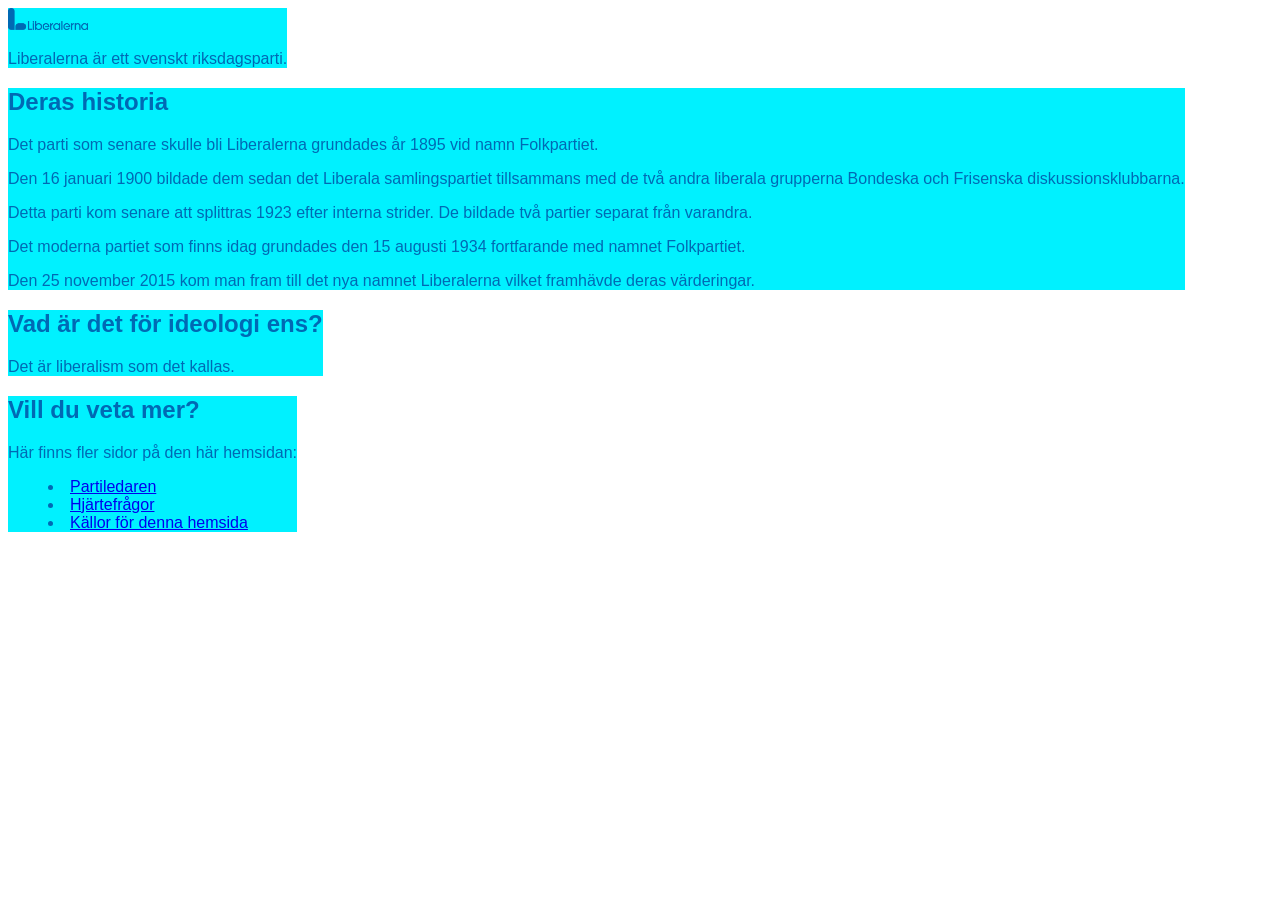
<file: index.html>
<!DOCTYPE html>
<html lang="sv">
    <head>
        <title>Vides sida om Liberalerna</title>
        <link href="style.css" rel="stylesheet">
        <link href="images/Advance_Tails.png" rel="icon">
    </head>

    <body>
        <section id="kortinfo">
            <img src="images/LiberalernasLogga/Liberalerna_web_bla.png" width="80">
            <p>Liberalerna är ett svenskt riksdagsparti.</p>
        </section>
        <section id="historia">
            <h2>Deras historia</h2>
            <p>Det parti som senare skulle bli Liberalerna grundades år <time datetime="1895">1895</time> vid namn Folkpartiet.</p>
            <p>Den <time datetime="1900-01-16">16 januari 1900</time> bildade dem sedan det Liberala samlingspartiet tillsammans med de två andra liberala grupperna Bondeska och Frisenska diskussionsklubbarna.</p>
            <p>Detta parti kom senare att splittras 1923 efter interna strider. De bildade två partier separat från varandra.</p>
            <p>Det moderna partiet som finns idag grundades den <time datetime="1934-08-15">15 augusti 1934</time> fortfarande med namnet Folkpartiet.</p>
            <p>Den <time datetime="2015-11-25">25 november 2015</time> kom man fram till det nya namnet Liberalerna vilket framhävde deras värderingar.</p>
        </section>

        <section id="ideologi">
            <h2>Vad är det för ideologi ens?</h2>
            <p>Det är liberalism som det kallas.</p>
        </section>
        
        <section id="länkar">
            <h2>Vill du veta mer?</h2>
            <p>Här finns fler sidor på den här hemsidan:</p>
            <menu>
                <li><a href="partiledare.html">Partiledaren</a></li>
                <li><a href="hjärtefrågor.html">Hjärtefrågor</a></li>
                <li><a href="källor.html">Källor för denna hemsida</a></li>
            </menu>
        </section>
    </body>
</html>
</file>
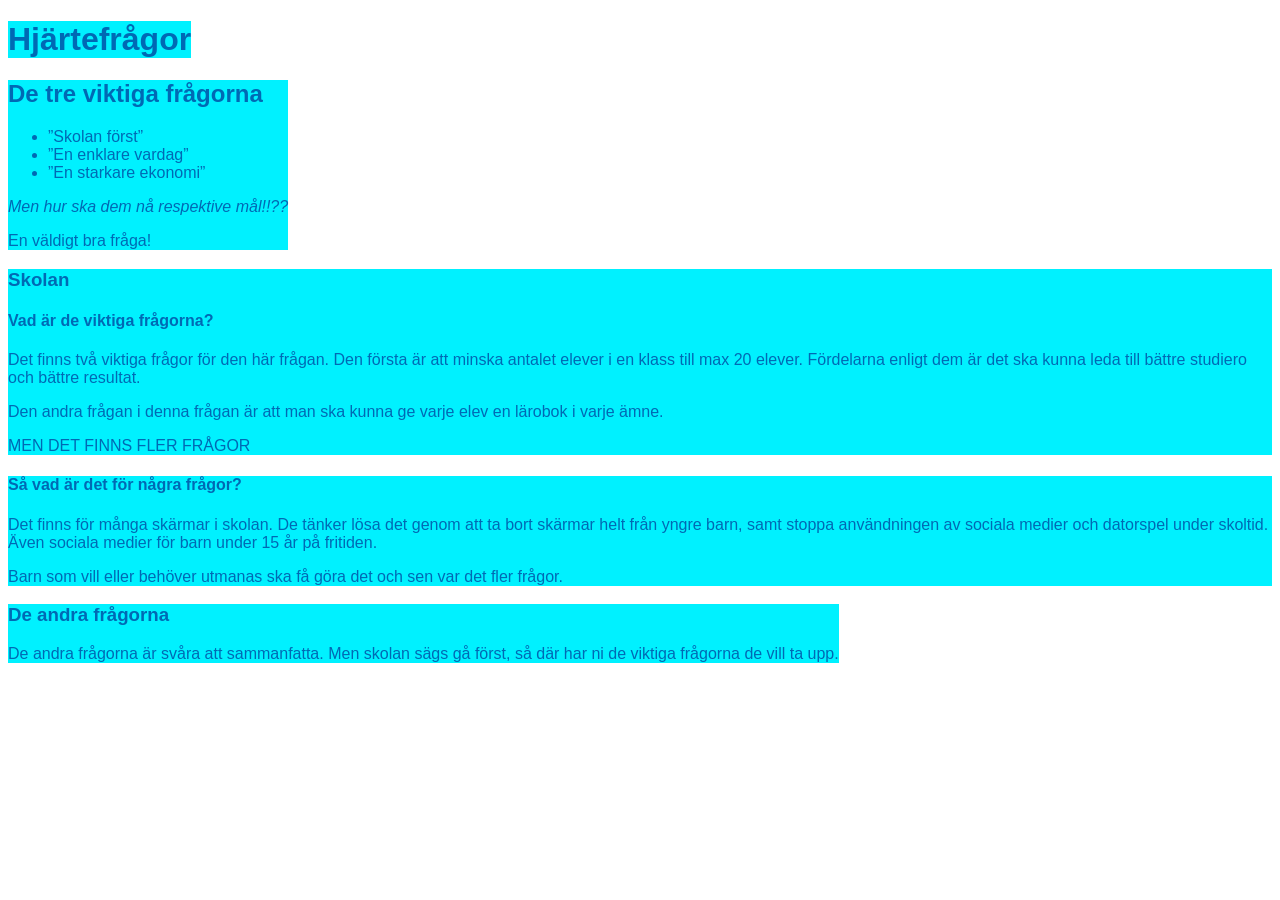
<file: hjärtefrågor.html>
<!DOCTYPE html>
<html lang="sv">
    <head>
        <title>Vide förklarar Liberalernas hjärtefrågor</title>
        <link href="style.css" rel="stylesheet">
        <link href="images/Advance_Tails.png" rel="icon">
    </head>
    <body>
        <h1>Hjärtefrågor</h1>
        <section>
            <h2>De tre viktiga frågorna</h2>
            <ul>
                <li><q cite="https://www.liberalerna.se/politik">Skolan först</q></li>
                <li><q cite="https://www.liberalerna.se/politik">En enklare vardag</q></li>
                <li><q cite="https://www.liberalerna.se/politik">En starkare ekonomi</q></li>
            </ul>
            <p><em>Men hur ska dem nå respektive mål!!??</em></p>
            <p>En väldigt bra fråga!</p>
        </section>

        <section>
            <h3>Skolan</h3>
            <h4>Vad är de viktiga frågorna?</h4>
            <p>Det finns två viktiga frågor för den här frågan. Den första är att minska antalet elever i en klass till max 20 elever.
                Fördelarna enligt dem är det ska kunna leda till bättre studiero och bättre resultat.</p>
            <p>Den andra frågan i denna frågan är att man ska kunna ge varje elev en lärobok i varje ämne.</p>
            <p>MEN DET FINNS FLER FRÅGOR</p>
        </section>
        <section>
            <h4>Så vad är det för några frågor?</h4>
            <p>Det finns för många skärmar i skolan. De tänker lösa det genom att ta bort skärmar helt från yngre barn, samt stoppa användningen av sociala medier och datorspel under skoltid. Även sociala medier för barn under 15 år på fritiden.</p>
            <p>Barn som vill eller behöver utmanas ska få göra det och sen var det fler frågor.</p>
        </section>

        <section>
            <h3>De andra frågorna</h3>
            <p>De andra frågorna är svåra att sammanfatta. Men skolan sägs gå först, så där har ni de viktiga frågorna de vill ta upp.</p>
        </section>
    </body>
</html>
</file>
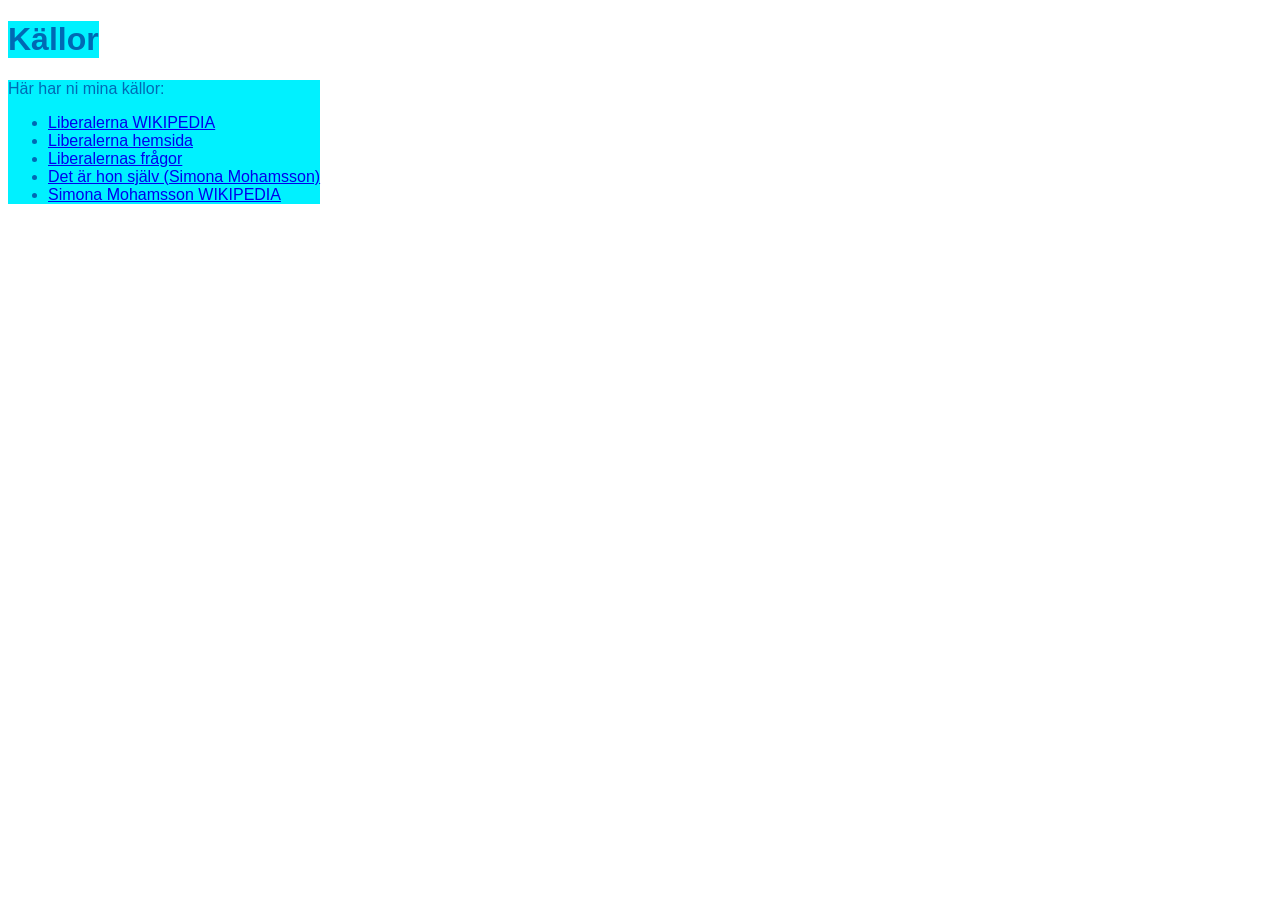
<file: källor.html>
<!DOCTYPE html>
<html>
    <head>
        <title>Vides källor</title>
        <link href="style.css" rel="stylesheet">
        <link href="images/Advance_Tails.png" rel="icon">
    </head>
    <body>
        <h1>Källor</h1>
        <section>
            <p>Här har ni mina källor:</p>
            <ul>
                <li><a href="https://sv.wikipedia.org/wiki/Liberalerna">Liberalerna WIKIPEDIA</a></li>
                <li><a href="https://liberalerna.se">Liberalerna hemsida</a></li>
                <li><a href="https://liberalerna.se/category/prioriterade-fragor">Liberalernas frågor</a></li>
                <li><a href="https://liberalerna.se/simona-mohamsson">Det är hon själv (Simona Mohamsson)</a></li>
                <li><a href="https://sv.wikipedia.org/wiki/Simona_Mohamsson">Simona Mohamsson WIKIPEDIA</a></li>
            </ul>
            </section>
    </body>
</html>
</file>
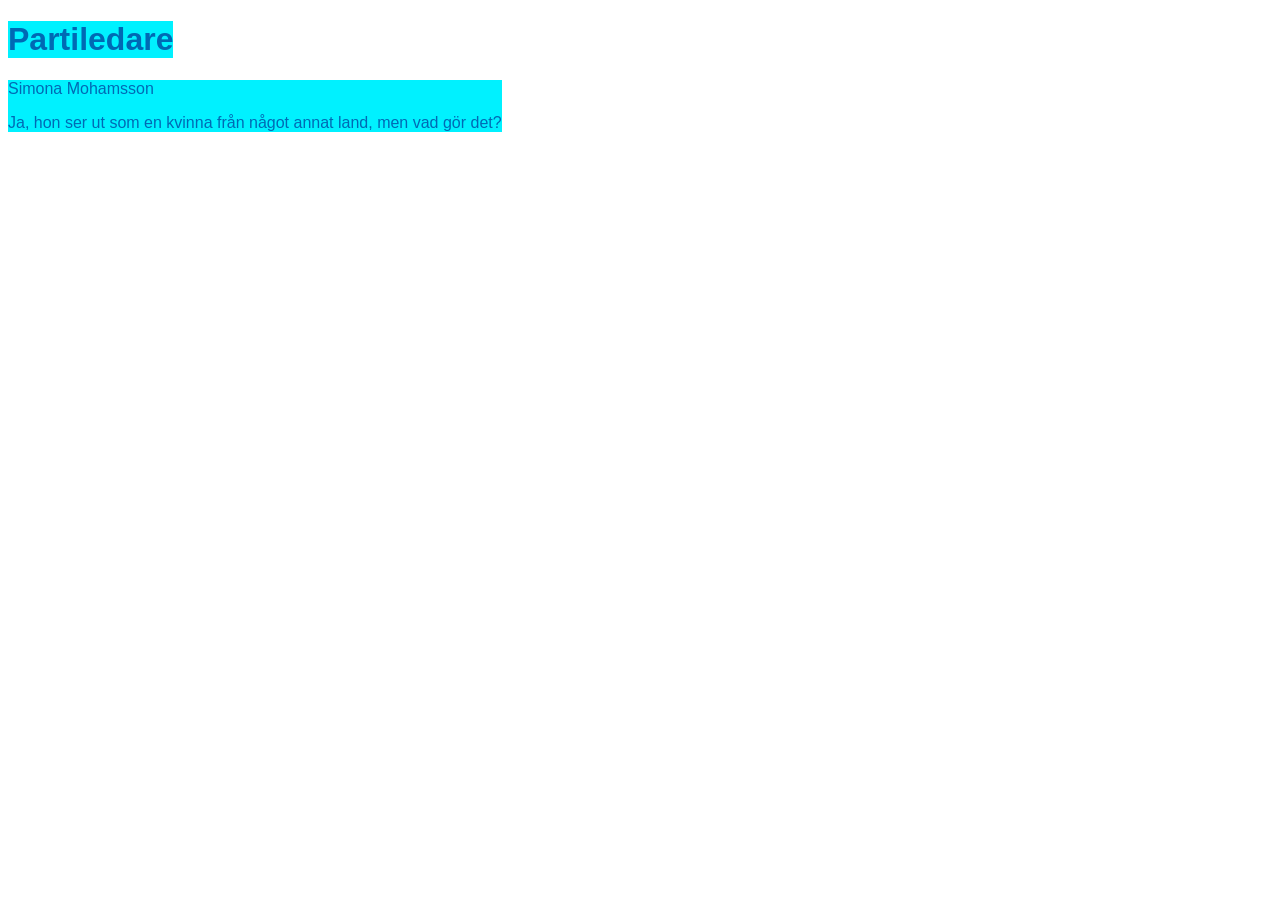
<file: partiledarek.html>
<!DOCTYPE html>
<html lang="sv">
    <head>
        <title>Liberalernas partiledare</title>
        <link href="stylek.css" rel="stylesheet"
    </head>
    <body>
        <h1>Partiledare</h1>
        <section>
            <p>Simona Mohamsson</p>
            <p>Ja, hon ser ut som en kvinna från något annat land, men vad gör det?</p>
        </section>
    </body>
</html>
</file>
<file: style.css>
body {

    background-image: url(https://upload.wikimedia.org/wikipedia/commons/c/ce/Riksdagen_June_2011.jpg?utm_source=commons.wikimedia.org&utm_campaign=index&utm_content=original);
    background-position: center;
    background-size: cover;
    background-repeat: none;
    font-family: Helvetica, Trashhand, "Press Start 2P";
    color: rgb(0,105,180);

    section {
        background-color:rgb(0, 241, 255);
        width:fit-content;
        height:fit-content;
    }
    h1 {
        background-color:rgb(0, 241, 255);
        width:fit-content;
        height:fit-content;
    }
    #storroligtext {
        font-weight: bold;
        text-align: center;
    }
}
</file>
<file: stylek.css>
body {

    background-image: url(https://www.liberalerna.se/wp-content/uploads/simona-mohamsson-4-scaled.jpg);
    background-position: center;
    background-size: cover;
    background-repeat: none;
    font-family: Helvetica, Trashhand, "Press Start 2P";
    color: rgb(0,105,180);

    section {
        background-color:rgb(0, 241, 255);
        width:fit-content;
        height:fit-content;
    }
    h1 {
        background-color:rgb(0, 241, 255);
        width:fit-content;
        height:fit-content;
    }
}
</file>
